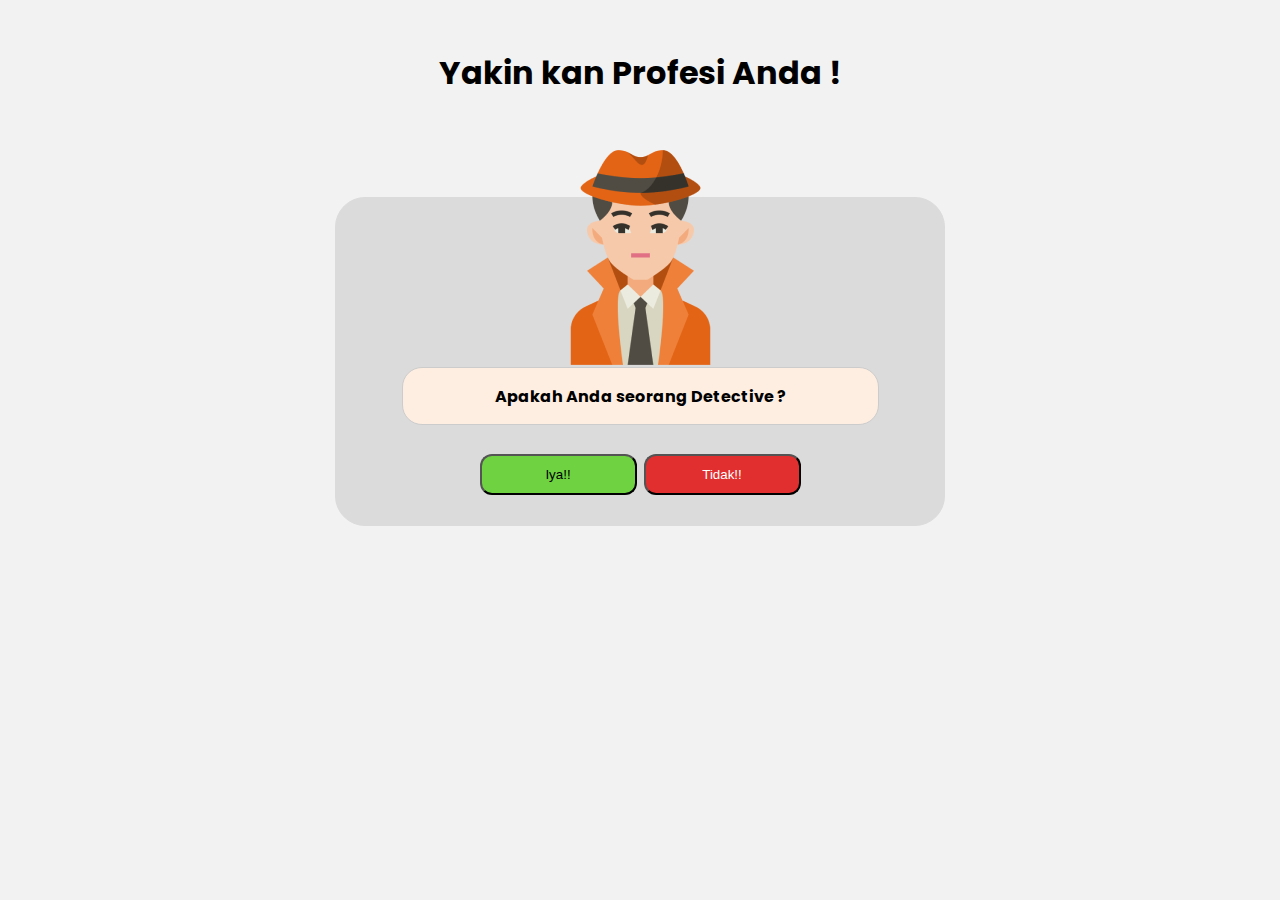
<file: index.html>
<!DOCTYPE html>
<html lang="en">
  <head>
    <meta charset="UTF-8" />
    <meta name="viewport" content="width=device-width, initial-scale=1.0" />
    <title>Tugas PWEB JAVASCRIPT</title>
    <link rel="stylesheet" href="style.css" />
  </head>
  <body>
    <h1>Yakin kan Profesi Anda !</h1>
    <div class="container1">
      <img src="asset\detektif.png" alt="" class="detektif" />
      <div class="inner-box">
        <p style="font-weight: bold">Apakah Anda seorang Detective ?</p>
      </div>
      <div class="button-container">
        <button id="iyaButton">Iya!!</button>
        <button id="tidakButton">Tidak!!</button>
      </div>
    </div>

    <script src="script.js"></script>
  </body>
</html>
</file>
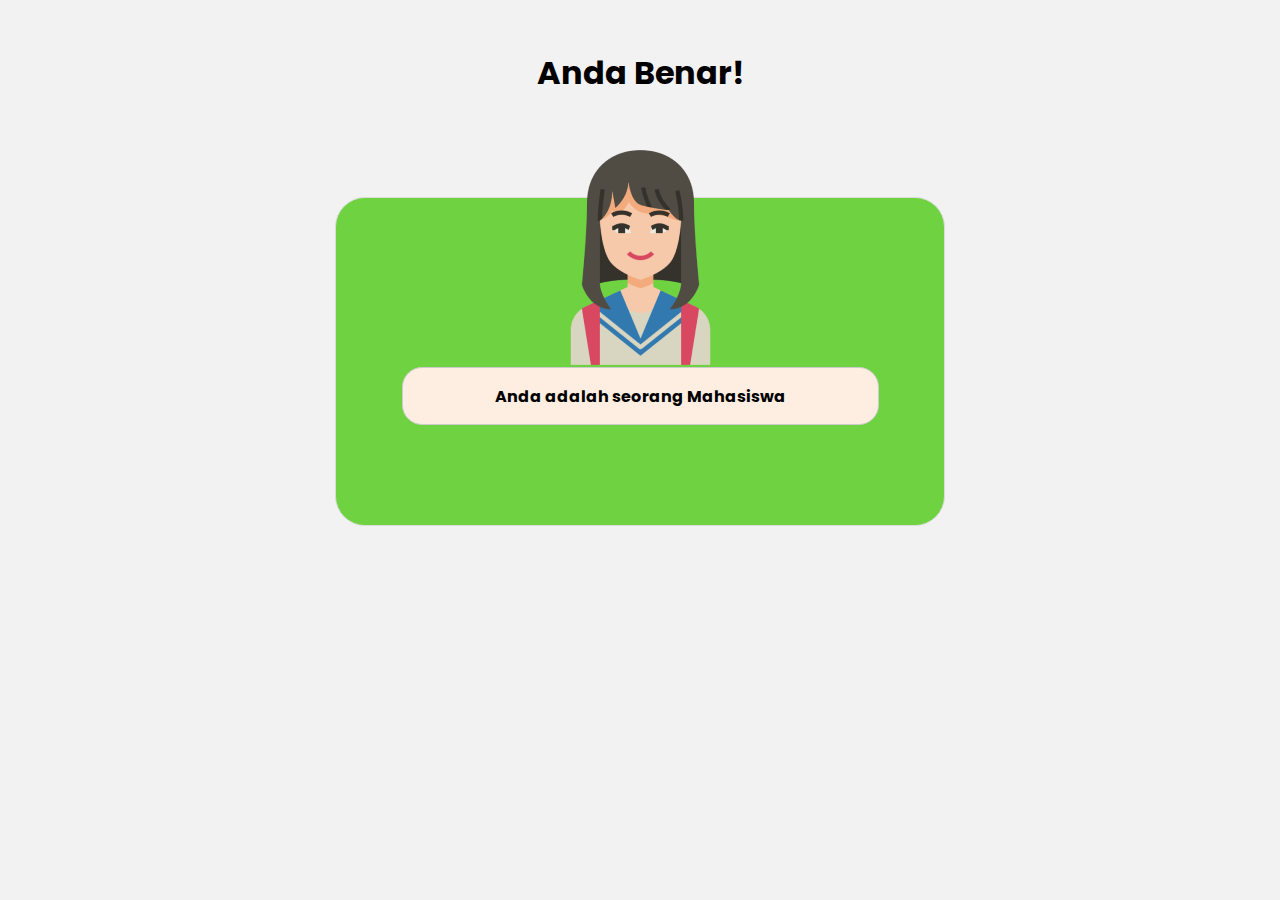
<file: mahasiswa.html>
<!DOCTYPE html>
<html lang="en">
  <head>
    <meta charset="UTF-8" />
    <meta name="viewport" content="width=device-width, initial-scale=1.0" />
    <title>Tugas PWEB JAVASCRIPT</title>
    <link rel="stylesheet" href="style.css" />
  </head>
  <body>
    <h1>Anda Benar!</h1>
    <div class="container3">
      <img src="asset\Mahasiswa.png" alt="" class="Mahasiswa" />
      <div class="inner-box">
        <p style="font-weight: bold">Anda adalah seorang Mahasiswa</p>
      </div>
    </div>
  </body>
</html>
</file>
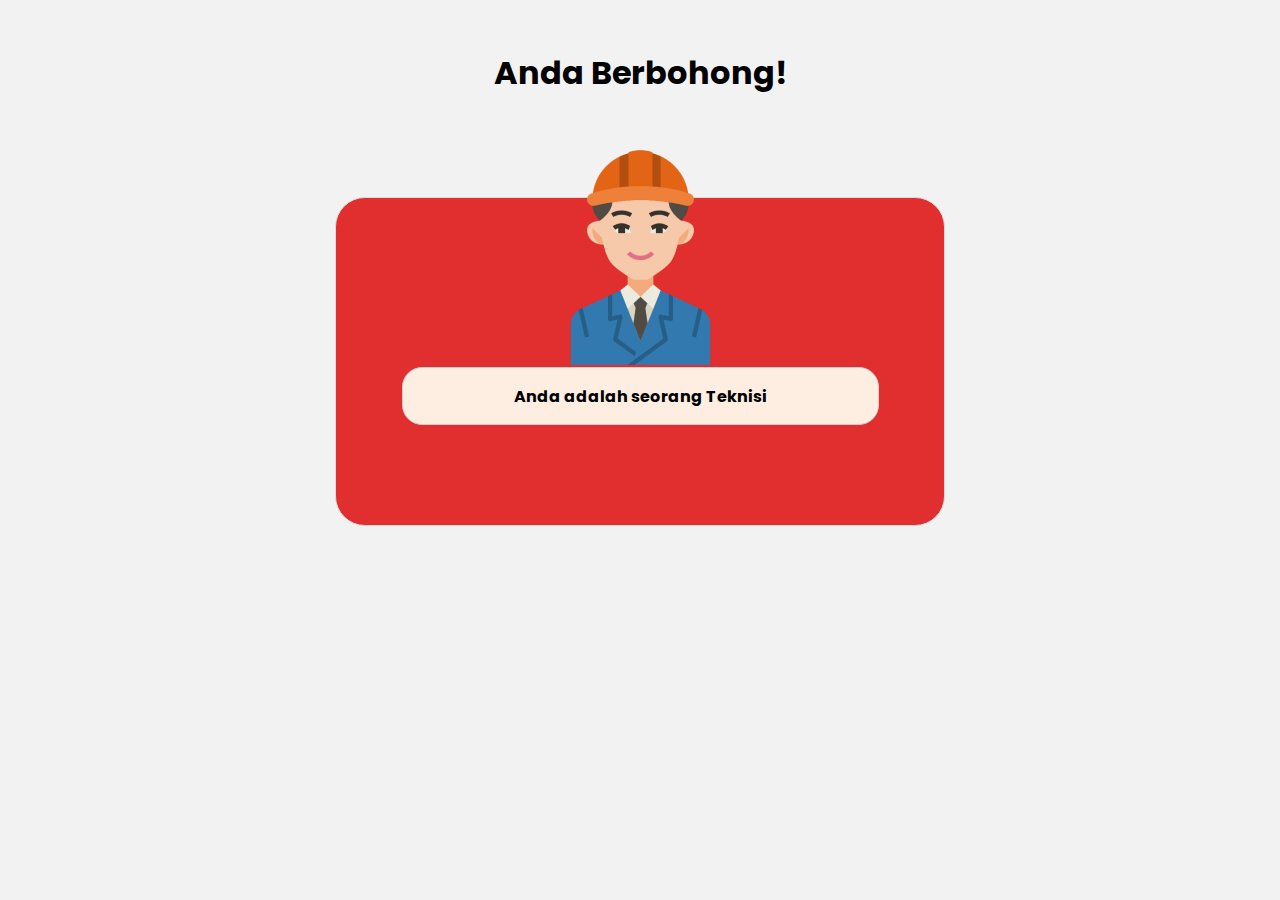
<file: teknisi.html>
<!DOCTYPE html>
<html lang="en">
  <head>
    <meta charset="UTF-8" />
    <meta name="viewport" content="width=device-width, initial-scale=1.0" />
    <title>Tugas PWEB JAVASCRIPT</title>
    <link rel="stylesheet" href="style.css" />
  </head>
  <body>
    <h1>Anda Berbohong!</h1>
    <div class="container2">
      <img src="asset\Teknisi.png" alt="" class="Teknisi" />
      <div class="inner-box">
        <p style="font-weight: bold">Anda adalah seorang Teknisi</p>
      </div>
    </div>
  </body>
</html>
</file>
<file: style.css>
@import url("https://fonts.googleapis.com/css2?family=Poppins:wght@400&display=swap");

body {
  font-family: "Poppins", sans-serif;
  background-color: #f2f2f2;
  padding: 20px;
}

h1 {
  text-align: center;
  margin-bottom: 20px;
  font-size: 32px;
}

.container1 {
  display: flex;
  justify-content: center;
  align-items: center;
  flex-direction: column;
  border: 1px solid #dbdbdb;
  max-width: 100%;
  margin: 100px auto;
  border-radius: 30px;
  background-color: #dbdbdb;
  padding: 20px;
  box-sizing: border-box;
  height: 329px;
  width: 610px;
  border-radius: 30px;
}

.container2 {
  display: flex;
  justify-content: center;
  align-items: center;
  flex-direction: column;
  border: 1px solid #dbdbdb;
  max-width: 100%;
  margin: 100px auto;
  border-radius: 30px;
  background-color: #e12e2e;
  padding: 20px;
  box-sizing: border-box;
  height: 329px;
  width: 610px;
  border-radius: 30px;
}

.container3 {
  display: flex;
  justify-content: center;
  align-items: center;
  flex-direction: column;
  border: 1px solid #dbdbdb;
  max-width: 100%;
  margin: 100px auto;
  border-radius: 30px;
  background-color: #6fd240;
  padding: 20px;
  box-sizing: border-box;
  height: 329px;
  width: 610px;
  border-radius: 30px;
}

.inner-box {
  border: 1px solid #ccc;
  border-radius: 20px;
  background-color: #feeee2;
  text-align: center;
  height: 56px;
  width: 475px;
}

.detektif {
  width: 219px;
  height: 219px;
  display: flex;
  margin-top: -80px;
}

.Teknisi {
  width: 219px;
  height: 219px;
  display: flex;
  margin-top: -150px;
}

.Mahasiswa {
  width: 219px;
  height: 219px;
  display: flex;
  margin-top: -150px;
}

.button-container {
  margin-top: 29px;
  display: flex;
  justify-content: space-around;
  width: 100%;
}

#iyaButton {
  background-color: #6fd240;
  color: black;
  height: 41px;
  width: 157px;
  margin-left: 120px;
  border-radius: 12px;
}

#tidakButton {
  background-color: #e12e2e;
  color: #fff;
  height: 41px;
  width: 157px;
  margin-right: 120px;
  border-radius: 12px;
}
</file>
